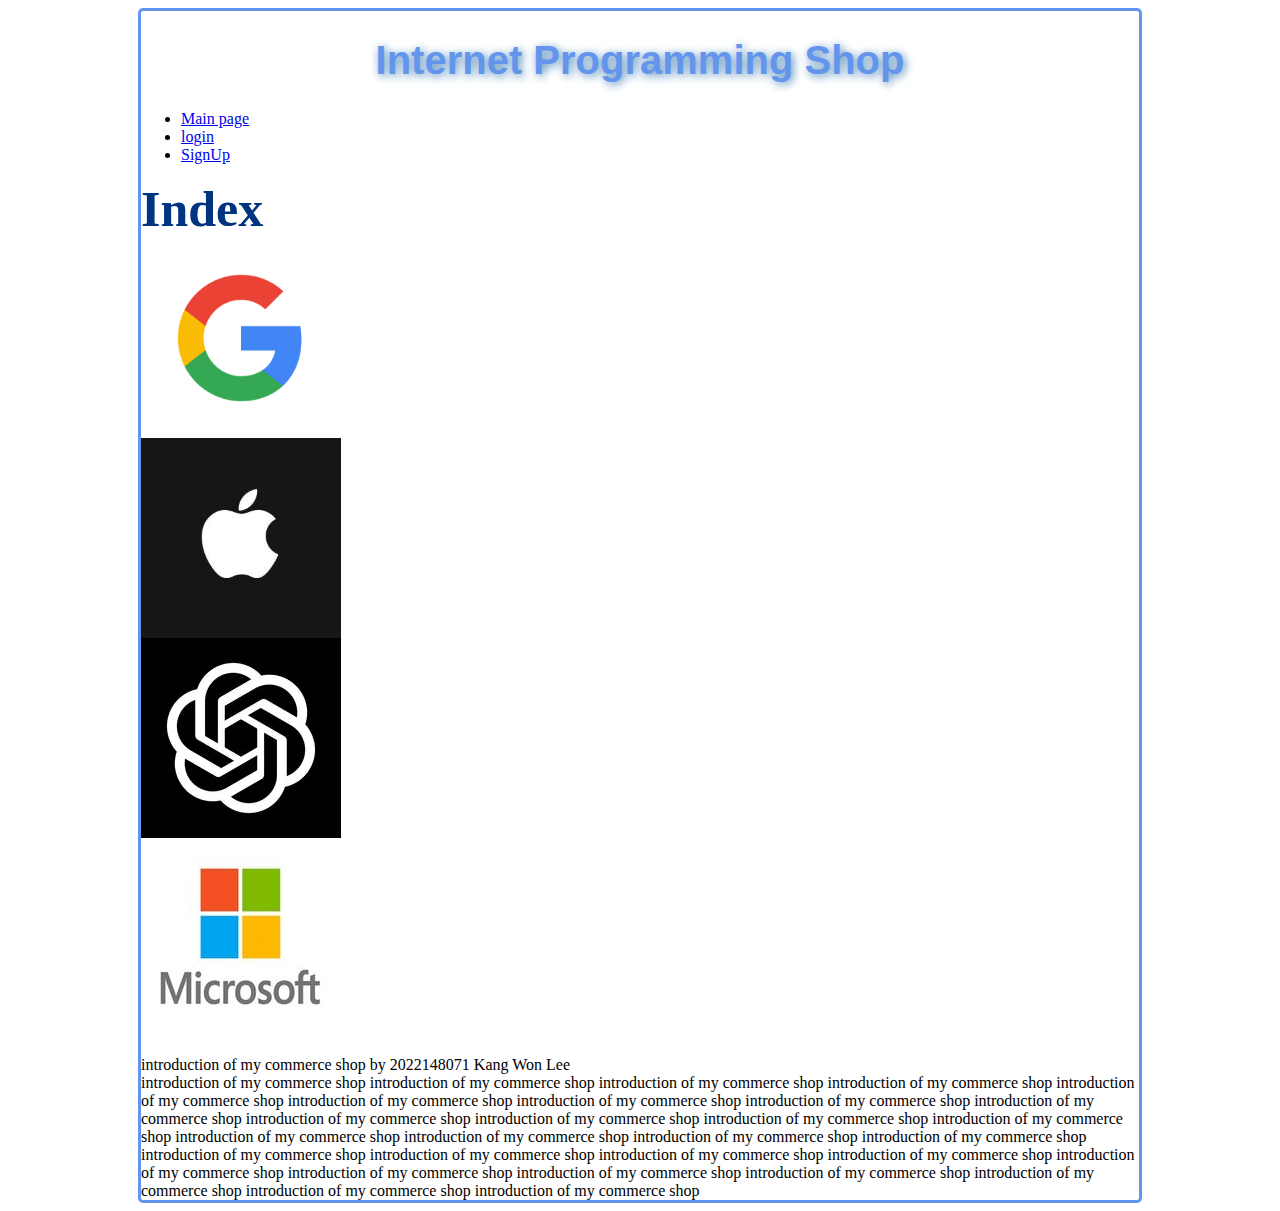
<file: LAB3/index.html>
<!DOCTYPE HTML>
<html>
    <head>
        <link rel = "stylesheet" href = "main.css" type = "text/css">
        <meta charset = "UTF-8"/>
        <title>E-Commerce Shop</title>
        <h1 class = "h1">Internet Programming Shop</h1>
    </head>
    <body>


        <nav>
            <ul>
                <li><a class = "current" href = "index.html">Main page</a></li>
                <li><a href = "login.html">login</a></li>
                <li><a href = "signup.html">SignUp</a></li>
            </ul>
        </nav>


        <div class = "outline">
            <div class = "box1">
                <div class = "index">Index</div>



                <div class = "cont1">
                    <a href="#;" class="banner_img">
                        <img src = "google.png" alt="apple" class = "image"/>
                        <p class = "hover_text">Google</p>
                    </a>
                </div>



                <div class = "cont2">
                    <a href="#;" class="banner_img">
                        <img src = "apple.png" alt="apple" class = "image"/>
                        <p class = "hover_text">Apple</p>
                    </a>
                </div>



                <div class = "cont3">
                    <a href="#;" class="banner_img">
                        <img src = "gpt.png" alt="Open AI" class = "image"/>
                        <p class = "hover_text">Open AI</p>
                    </a>
                </div>


                <div class = "cont4">
                    <a href="#;" class="banner_img">
                        <img src = "microsoft.png" alt="Microsoft" class = "image"/>
                        <p class = "hover_text">Microsoft</p>
                    </a>
                </div>
            </div>
            <br>
            <div class = "box2">
                <div class = "strong">introduction of my commerce shop by 2022148071 Kang Won Lee</div>
                <div class = "column">
                    introduction of my commerce shop
                    introduction of my commerce shop
                    introduction of my commerce shop
                    introduction of my commerce shop
                    introduction of my commerce shop
                    introduction of my commerce shop
                    introduction of my commerce shop
                    introduction of my commerce shop
                    introduction of my commerce shop
                    introduction of my commerce shop
                    introduction of my commerce shop
                    introduction of my commerce shop
                    introduction of my commerce shop
                    introduction of my commerce shop
                    introduction of my commerce shop
                    introduction of my commerce shop
                    introduction of my commerce shop
                    introduction of my commerce shop
                    introduction of my commerce shop
                    introduction of my commerce shop
                    introduction of my commerce shop
                    introduction of my commerce shop
                    introduction of my commerce shop
                    introduction of my commerce shop
                    introduction of my commerce shop
                    introduction of my commerce shop
                    introduction of my commerce shop
                    introduction of my commerce shop


                </div>
            </div>
        </div>


    </body>
</html>
</file>
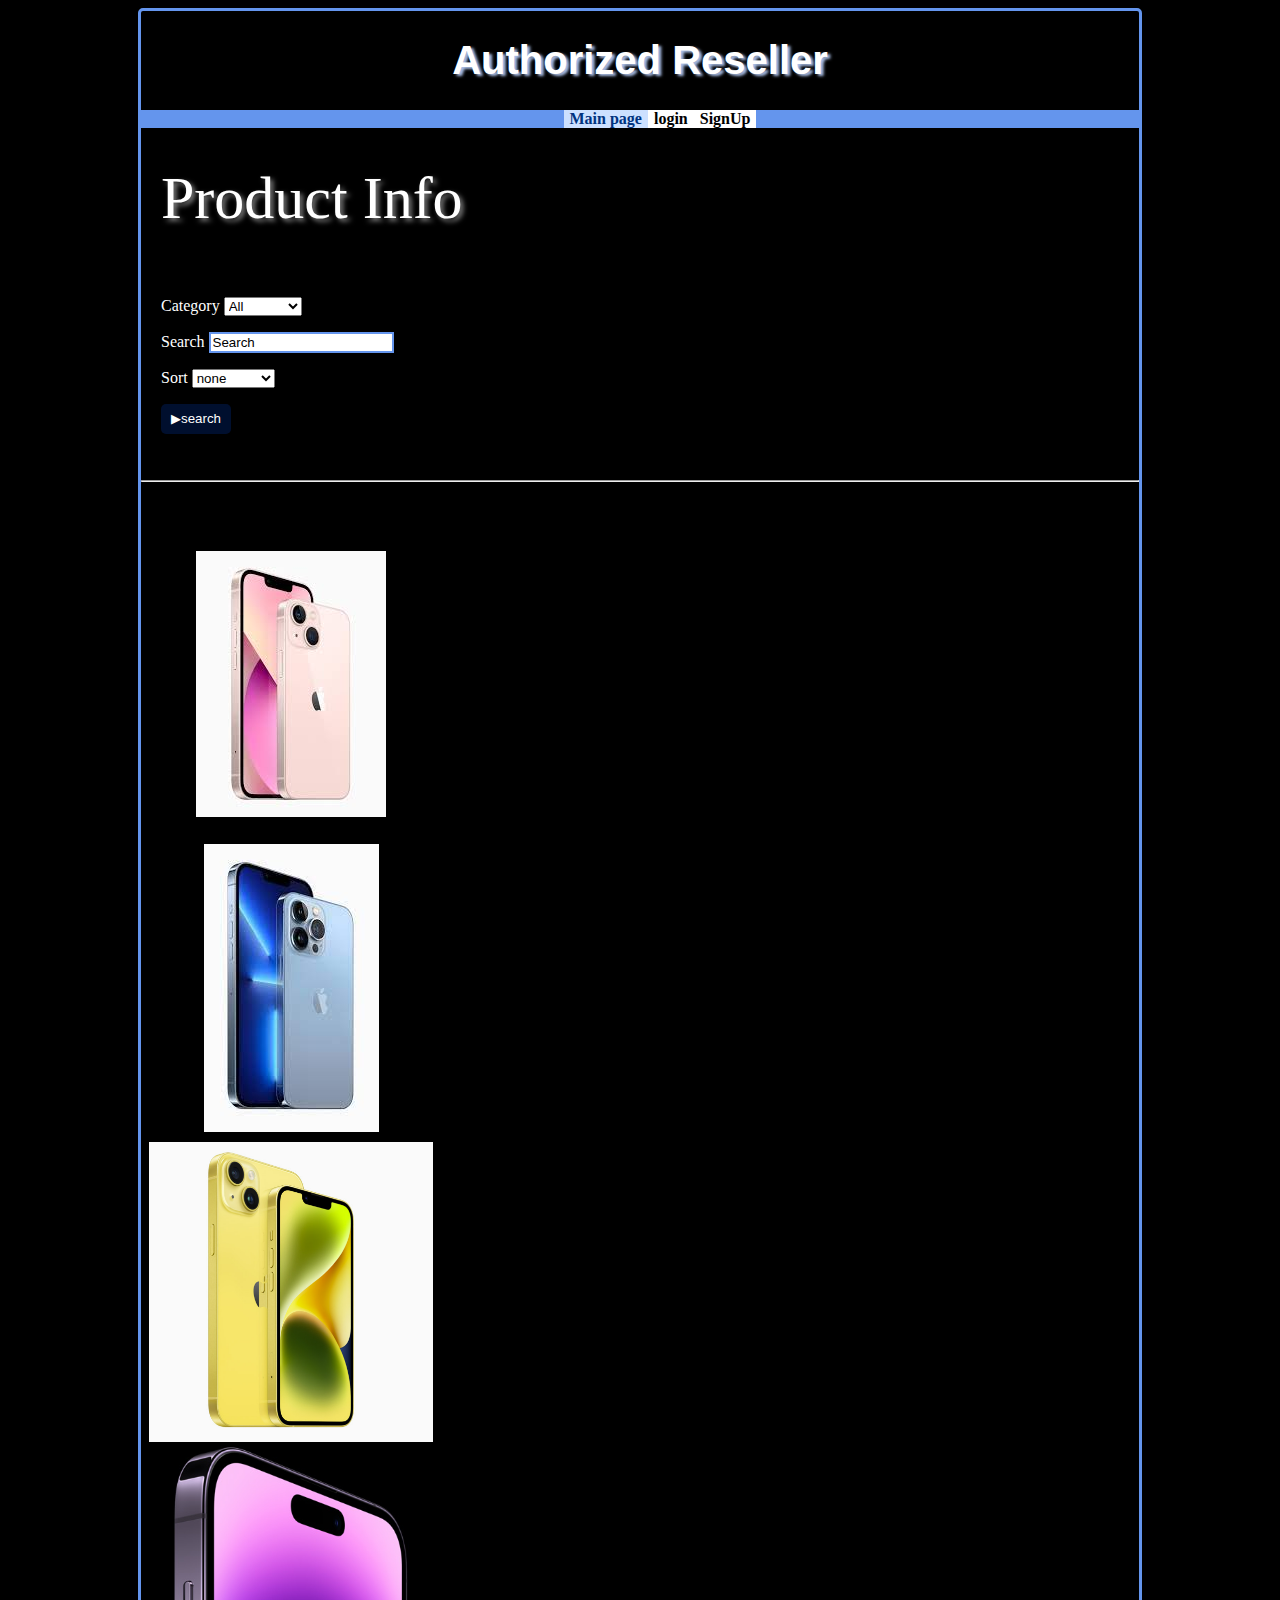
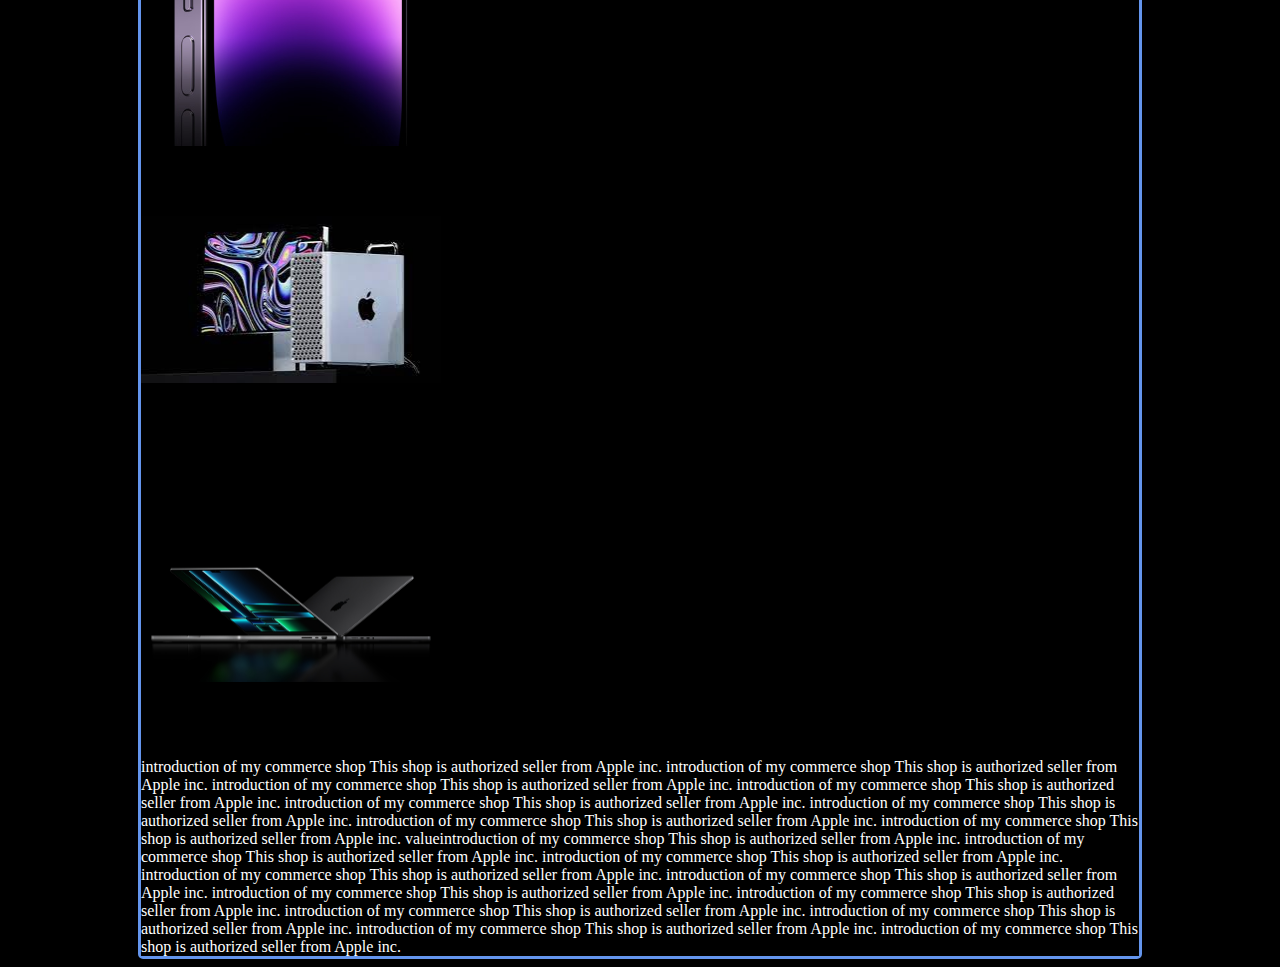
<file: LAB4/index.html>
<!DOCTYPE HTML>
<html>
    <head>
        <link rel = "stylesheet" href = "main.css" type = "text/css">
        <meta charset = "UTF-8"/>
        <title>E-Electronic Shop</title>
        <h1 class = "h1">Authorized Reseller</h1>
    
        <script>
            document.addEventListener('DOMContentLoaded', function() {
                fetch('product.json')
                    .then(response => response.json())
                    .then(json => base(json))
                    .catch(error => {
                        console.log(error)
                    });
                });
    
            function base(data) {
    
                var product = data;
                init(data);
    
                function init(data) {
                    const itemarea = document.querySelector(".mainarea");
                    function categorizing(e) {
                        e.preventDefault();
 
                        product = [];
                        const type = document.getElementById("category").value;
                        const keyword = document.getElementById("search_keyword").value;
                        const tosort = document.getElementById("sort").value;
    
                        console.log(type, keyword);
    

                        if (type == "All") {        //키워드 검색
                            if (keyword == "Search") { product = data; }
                            else {
                                for (let i = 0; i < data.length; i++) {
                                    if (data[i].contents.toLowerCase().includes(keyword.toLowerCase())) {
                                        product.push(data[i]);
                                    }
                                }
                            }
                        }
                        else {                      //키워드 안 건드리고 카테고리 검색
                            if (keyword == "Search") {
                                for (let i = 0; i < data.length; i++) {
                                    if (data[i].type.toLowerCase() == type.toLowerCase()) { product.push(data[i]); }
                                }
                            }
                            else {                  //키워드 건드리고 카테고리 검색
                                for (let i = 0; i < data.length; i++) {
                                    if (data[i].type.toLowerCase() == type.toLowerCase() || data[i].contents.toLowerCase().includes(keyword.toLowerCase())) {
                                        product.push(data[i]);
                                    }
                                }
                            }
                        }

                        reset_items();
                        // 결과가 없을 때
                        if (product.length == 0) {
                            const p = document.createElement('p');
                            p.id = "No result. Sorry.";
                            p.innerHTML = "Nothing Categorized.";
                            itemarea.appendChild(p);
                        }


                        show_init(product);
                    }
    
                    show_init(data);
                    document.querySelector("#search_items").onclick = categorizing;
    

                    function show_init(product) {
                        for (let i = 0; i < product.length; i++) {
                            if (i < 6) {
                                let div = document.createElement('div');
                                let img = document.createElement('img');
                                
                                div.className = 'item';
                                div.id = 'item ' + product[i].name;
                                div.addEventListener('click', showContents);
    
                                img.id = 'phot ' + product[i].name;
                                img.src = product[i].img;
                                img.alt = product[i].contents;
                                
                                itemarea.appendChild(div);
                                div.appendChild(img);
                            }
                        }
                        
                    }
    

                    function reset_items() {
                        while (itemarea.hasChildNodes()) {
                            itemarea.removeChild(itemarea.firstChild);
                        }
                    }
    
                    
                }
    
                function showContents(e) {
                        // Show items when click event happens
                        let product_name = e.currentTarget.id.substr(5);
                        if (document.getElementById('phot ' + product_name).style.opacity != 0.4) {
                            for (let i = 0; i < data.length; i++) {
                                if (product_name == data[i].name) {
                                    document.getElementById('phot ' + product_name).style.opacity = 0.4;
                                    let elem = document.createElement('p');
                                    elem.innerHTML = data[i].contents + " <br> " + data[i].price;
                                    document.getElementById('item ' + product_name).appendChild(elem);
                                    elem.style.textAlign = "center";
                                    elem.style.position = "relative";
                                    elem.style.top = "-30%";
                                    elem.style.backgroundColor = "rgba(255,255,255,0.2)";
                                    break;
                                }
                            }
                        }
                        
                    }
                window.onscroll = () => {
                    if (window.innerHeight + window.scrollY >= document.body.offsetHeight) {

                        let elem_num = document.querySelector(".mainarea").childElementCount;
                        let new_product = product.slice(elem_num);

                        for (let i = 0; i < new_product.length; i++) {
                            if (i < 6) {
                                let div = document.createElement('div');
                                let img = document.createElement('img');
                                
                                div.className = 'item';
                                div.id = 'item ' + new_product[i].name;
                                div.addEventListener('click', showContents);
    
                                img.id = 'phot ' + new_product[i].name;
                                img.src = new_product[i].img;
                                img.alt = new_product[i].contents;
                                
                                document.querySelector(".mainarea").appendChild(div);
                                div.appendChild(img);
                            }
                        }
                    }
                }
            }
    
        </script>
    </head>

    <body>


        <nav>
            <ul>
                <li><a class = "current" href = "index.html">Main page</a></li>
                <li><a href = "login.html">login</a></li>
                <li><a href = "signup.html">SignUp</a></li>
            </ul>
        </nav>


        <div class = "outline">


            <div class = "box1">
                <div class = "index">Product Info</div>
                <div>
                    <aside>
                        <form>
                            <p class="filter_items"style='color:white'>
                                Category
                                <select list="type" id="category">
                                    <option selected>All</option>
                                    <option>Iphone</option>
                                    <option>Mac</option>
                                    <option>MacBook</option>
                                    <option>Watch</option>
                                </select>
                                <br />
                                Search  
                                <input tpye="text" id="search_keyword" value="Search"/> 
                                <br />
                                Sort
                                <select list="type" id="sort">
                                    <option selected>none</option>
                                    <option>High-price</option>
                                    <option>Low-price</option>
                                </select>
                                <br />
                                <button id="search_items"> ▶search </button>
                                <hr>
                            </p>
                        </form>
                    </aside>
                </div>

            </div>
            <br>
            <div class = "box2">
                <div class = "mainarea">introduction of my commerce shop by 2022148071 Kang Won Lee</div>
                <div class = "column" style = 'color:white'>
                    introduction of my commerce shop
                    This shop is authorized seller
                    from Apple inc.
                    introduction of my commerce shop
                    This shop is authorized seller
                    from Apple inc.
                    introduction of my commerce shop
                    This shop is authorized seller
                    from Apple inc.
                    introduction of my commerce shop
                    This shop is authorized seller
                    from Apple inc.
                    introduction of my commerce shop
                    This shop is authorized seller
                    from Apple inc.
                    introduction of my commerce shop
                    This shop is authorized seller
                    from Apple inc.
                    introduction of my commerce shop
                    This shop is authorized seller
                    from Apple inc.
                    introduction of my commerce shop
                    This shop is authorized seller
                    from Apple inc.
                    valueintroduction of my commerce shop
                    This shop is authorized seller
                    from Apple inc.
                    introduction of my commerce shop
                    This shop is authorized seller
                    from Apple inc.
                    introduction of my commerce shop
                    This shop is authorized seller
                    from Apple inc.
                    introduction of my commerce shop
                    This shop is authorized seller
                    from Apple inc.
                    introduction of my commerce shop
                    This shop is authorized seller
                    from Apple inc.
                    introduction of my commerce shop
                    This shop is authorized seller
                    from Apple inc.
                    introduction of my commerce shop
                    This shop is authorized seller
                    from Apple inc.
                    introduction of my commerce shop
                    This shop is authorized seller
                    from Apple inc.
                    introduction of my commerce shop
                    This shop is authorized seller
                    from Apple inc.
                    introduction of my commerce shop
                    This shop is authorized seller
                    from Apple inc.
                    introduction of my commerce shop
                    This shop is authorized seller
                    from Apple inc.
                </div>
            </div>
        </div>
    </body>
</html>
</file>
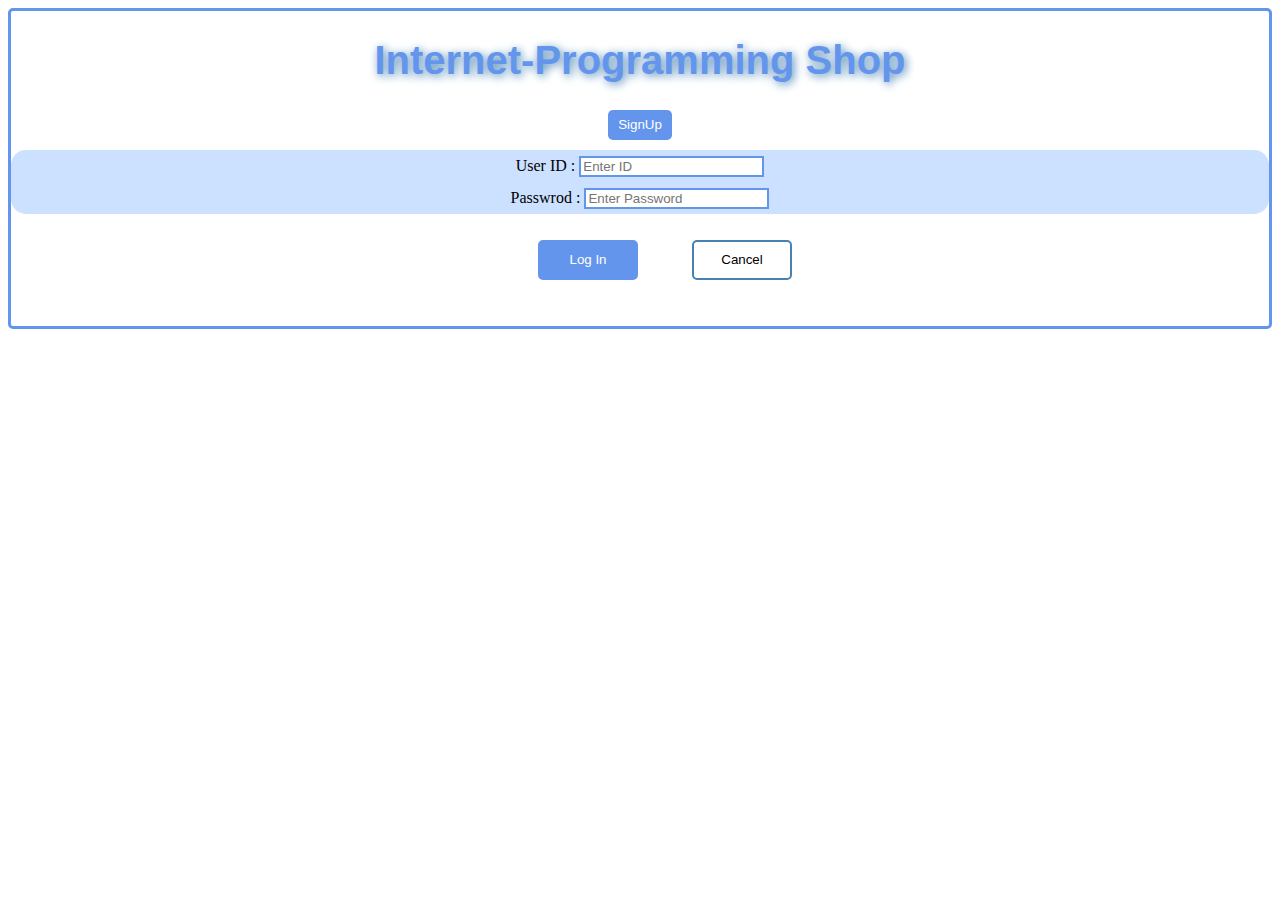
<file: LAB2/login.html>
<!DOCTYPE html>
<html>
    <link rel="stylesheet" type = "text/css" href="main.css">
    <head>
        <meta charset = "UTF-8">

        <h1> Internet-Programming Shop </h1>

    </head>

    <body>
        <div id = "align" >
            <button type = "button" onclick="window.open('signup.html');">SignUp</button>
        </div>
        <div id = "align" class = "bground">
            <label>User ID : <input name = "id" type = "id"
                placeholder= "Enter ID" autocomplete = "on">
            </label><br>
            <label>Passwrod : <input name = "password" type = "password"
                placeholder= "Enter Password">
            </label><br>
        </p>
        </div>
        
        <p id = "align">
            <input id = "submit" type = "submit" value = "Log In" />
            <input id = "reset"type = "reset" value = "Cancel" /> 
        </p>

    </body>
</html>
</file>
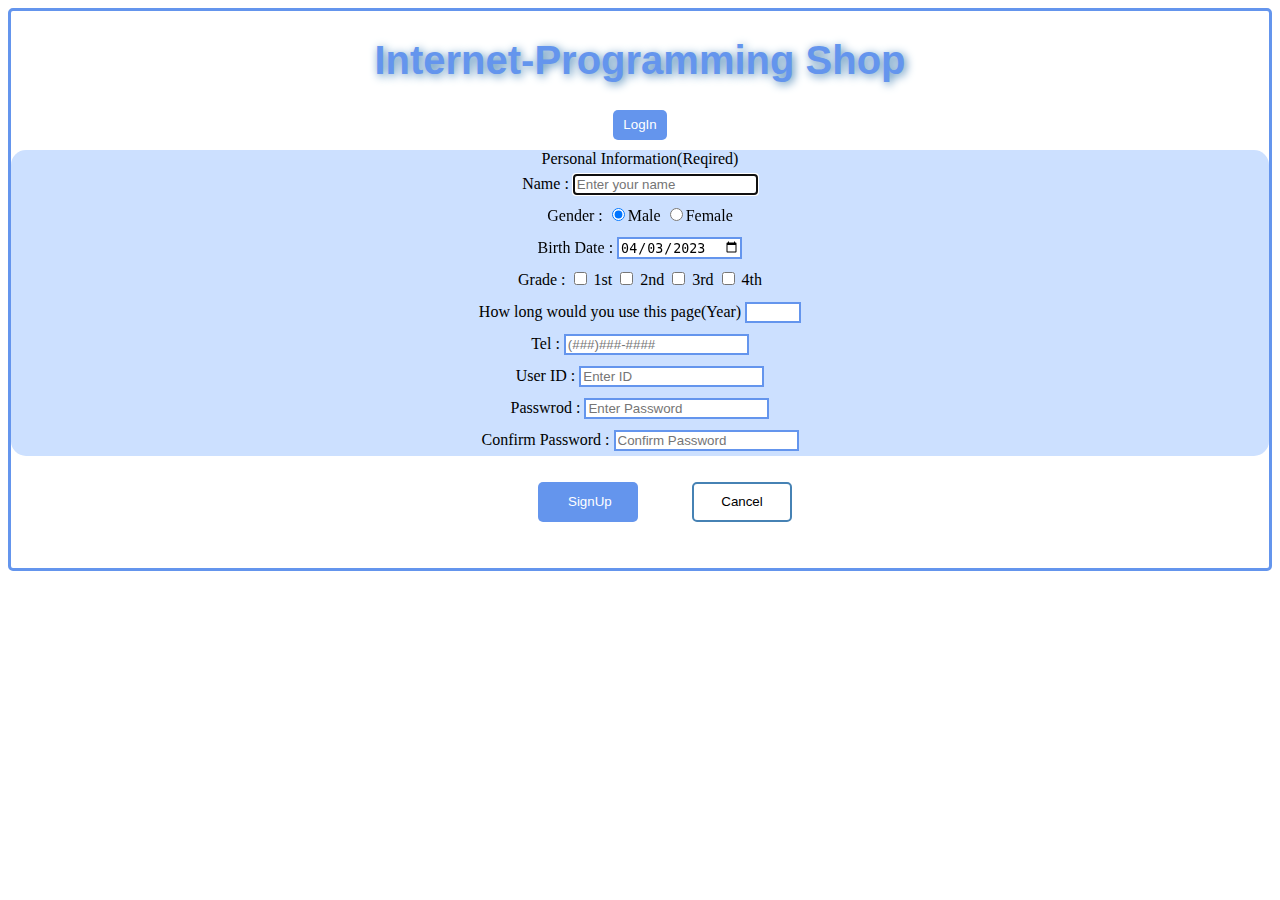
<file: LAB2/signup.html>
<!DOCTYPE html>
<html>
    <link rel="stylesheet" type = "text/css" href="main.css">
    <head>
        <meta charset = "UTF-8">

        <h1> Internet-Programming Shop </h1>

    </head>

    <body>
        <div id = "align">
            <button type = "button" onclick="window.open('login.html');">LogIn</button>
        </div>
        <form>
            <p id = "align" class = "bground">Personal Information(Reqired)<br>

                <label>Name : <input name = "name" type = "name" 
                    placeholder = "Enter your name" autofocus>
                </label><br>

                <label>Gender : 
                    <input name = "gender" type = "radio" value = "male" checked>Male
                    <input name = "gender" type = "radio" value = "female">Female
                </label><br>

                <label>Birth Date : <input name = "date" type = "date" value = '2023-04-03' required/>
                </label><br>

                <label>Grade : 
                    <input name = "grade" type = "checkbox" value = "1"> 1st
                    <input name = "grade" type = "checkbox" value = "2"> 2nd
                    <input name = "grade" type = "checkbox" value = "3"> 3rd
                    <input name = "grade" type = "checkbox" value = "4"> 4th
                </label><br>
                
                <label>How long would you use this page(Year)
                    <input name  = "peroid" type = "number" min = "1" max = "30" step = "1">
                </label><br>
                <label>Tel : <input name = "tel" type = "tel"
                    placeholder = "(###)###-####">
                </label><br>
                <label>User ID : <input name = "id" type = "id"
                    placeholder= "Enter ID" autocomplete = "on">
                </label><br>
                <label>Passwrod : <input name = "password" type = "password"
                    placeholder= "Enter Password">
                </label><br>
                <label>Confirm Password : <input name = "id" type = "id"
                    placeholder= "Confirm Password">
                </label><br>
            </p>
            <p id = "align">
                <input id = "submit" type = "submit" value = "SignUp">
                <input id = "reset" type = "reset" value = "Cancel"> 
            </p>
        </form>


    </body>
</html>
</file>
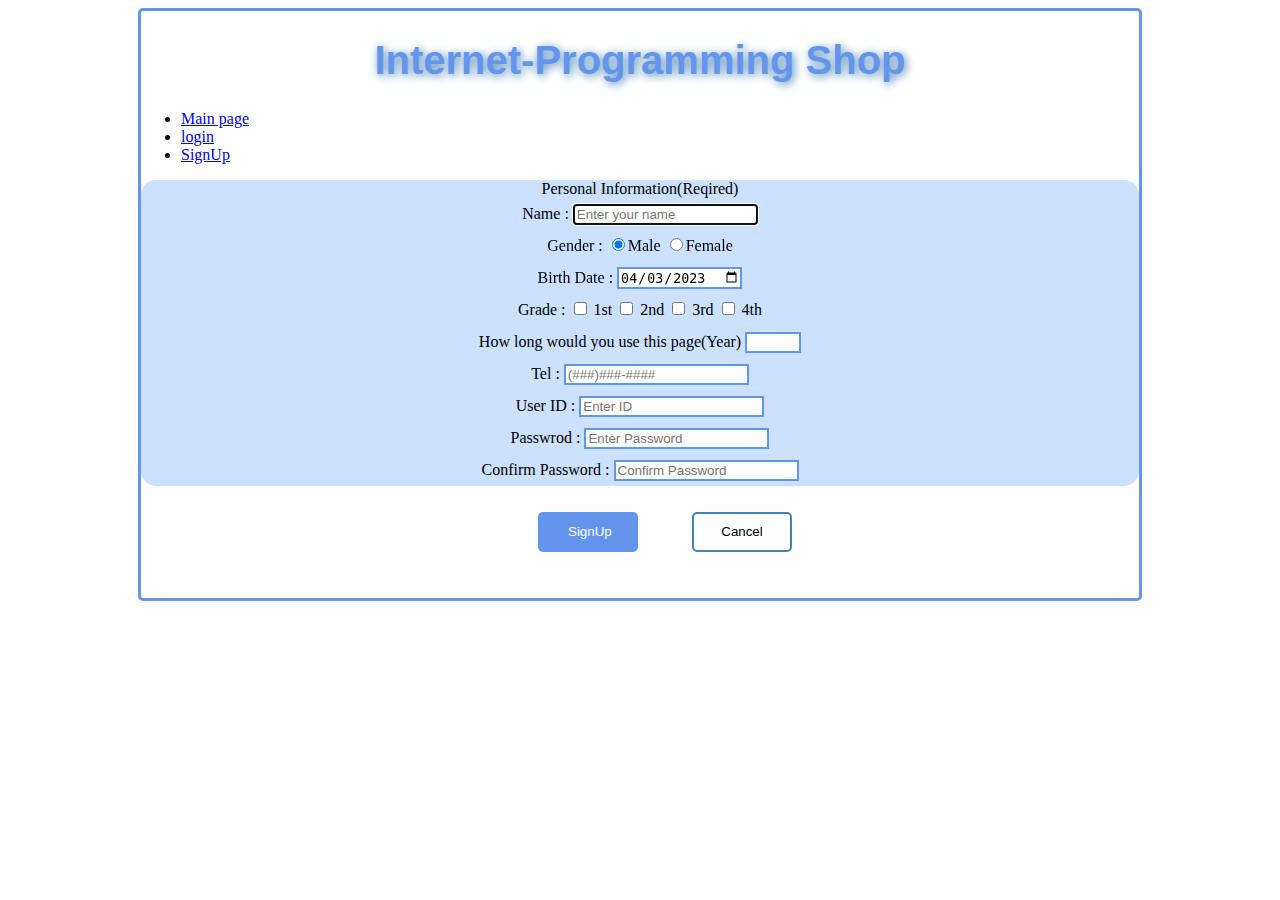
<file: LAB3/signup.html>
<!DOCTYPE html>
<html>
    <link rel="stylesheet" type = "text/css" href="main.css">
    <head>
        <meta charset = "UTF-8">

        <h1> Internet-Programming Shop </h1>

    </head>

    <body>
        <nav>
            <ul>
                <li><a class = "current" href = "index.html">Main page</a></li>
                <li><a href = "login.html">login</a></li>
                <li><a href = "signup.html">SignUp</a></li>
            </ul>
        </nav>
        <form>
            <p id = "align" class = "bground">Personal Information(Reqired)<br>

                <label>Name : <input name = "name" type = "name" 
                    placeholder = "Enter your name" autofocus>
                </label><br>

                <label>Gender : 
                    <input name = "gender" type = "radio" value = "male" checked>Male
                    <input name = "gender" type = "radio" value = "female">Female
                </label><br>

                <label>Birth Date : <input name = "date" type = "date" value = '2023-04-03' required/>
                </label><br>

                <label>Grade : 
                    <input name = "grade" type = "checkbox" value = "1"> 1st
                    <input name = "grade" type = "checkbox" value = "2"> 2nd
                    <input name = "grade" type = "checkbox" value = "3"> 3rd
                    <input name = "grade" type = "checkbox" value = "4"> 4th
                </label><br>
                
                <label>How long would you use this page(Year)
                    <input name  = "peroid" type = "number" min = "1" max = "30" step = "1">
                </label><br>
                <label>Tel : <input name = "tel" type = "tel"
                    placeholder = "(###)###-####">
                </label><br>
                <label>User ID : <input name = "id" type = "id"
                    placeholder= "Enter ID" autocomplete = "on">
                </label><br>
                <label>Passwrod : <input name = "password" type = "password"
                    placeholder= "Enter Password">
                </label><br>
                <label>Confirm Password : <input name = "id" type = "id"
                    placeholder= "Confirm Password">
                </label><br>
            </p>
            <p id = "align">
                <input id = "submit" type = "submit" value = "SignUp">
                <input id = "reset" type = "reset" value = "Cancel"> 
            </p>
        </form>


    </body>
</html>
</file>
<file: LAB3/main.css>
html {max-width: 1020px;
    margin : auto;       
}

h1
{
    color : cornflowerblue; 
    font-family :Verdana, Geneva, Tahoma, sans-serif;
    font-size : 250%;
    text-shadow : 2px 2px 10px steelblue;
    text-align : center;
}

#submit
{
    width : 100px;
    height : 40px;
    border : 2px steelblue;
    border-radius :  5px;
    background-color: cornflowerblue; 
    color : white;
    margin: 10px 50px 30px 50px;
    padding: 10px 30px 10px 30px;
}

#reset
{
    width : 100px;
    height : 40px;
    border : 2px solid steelblue;
    border-radius :  5px;
    background-color: white;
    text-align : center;
}

.redirect
{
    text-decoration-line : none;
    color : steelblue;
    text-align : center;
    width : 100px;
    height : 25px;
    border : 1px solid steelblue;
    border-radius :  5px;
    background-color: white;
    margin: 0 0 50px 50px;

}

.bground
{
    background-color: #cce0ff;
    margin : auto;
    border-radius : 15px;
}
#now
{
    text-align : center;
    width : 100px;
    height : 25px;
    
    color : white;
    border : 1px solid steelblue;
    border-radius :  5px;
    background-color: cornflowerblue;
}

label
{
    line-height: 200%;
    
    
}

#align
{
    text-align : center;
}

body
{
    border : 3px solid cornflowerblue;
    border-radius: 5px;
}

input{
    border : 2px solid cornflowerblue;
}

button
{
    color : white;
    line-height: 150%;
    margin-bottom: 10px;
    border : 2px steelblue;
    border-radius :  5px;
    background-color: cornflowerblue;
    padding: 5px 10px 5px 10px;
}
.h1 {
    color : cornflowerblue;
    animation-duration : 2s;
    animation-name : slidein;
    text-align: center;
}
@keyframes slidein{
    from{
        margin-left : 100%;
        width : 300%
    }
    to{
        margin-left : 0%;
        width : 100%
    }
}


.index{
    color :#003380;
    font-size: 50px;
    font-weight: 600;
}

.banner_img{
  display:block;
  margin-left: auto;
  margin-right: auto;
  position: relative;
}
.banner_img:hover:after, .banner_img:hover > .hover_text
{
  display:block;
}
.banner_img:after,.hover_text{
  display:none;
}
.banner_img:after{
  content:'';
  position: absolute;
  top: 0;
  right: 0;
  bottom: 0;
  left: 0;
  background: rgba(0, 0, 0, 0.4);
  z-index: 5;
}
.banner_img {
  overflow: hidden;
}
.banner_img img{
    vertical-align: middle;
    height: 200px;
}
.banner_img:hover img{
  transform: scale(1.2);
  transition: 2s;
}
.hover_text {
  position: absolute;
  top: 50px;
  left: 50px;
  color: #fff;
  z-index: 20;
  font-weight: 600;
  font-size: 25px;
}








@media screen and (max-width : 480px){

    ul{ background-color: cornflowerblue;
        list-style-type: none;
        overflow: hidden;
        display: flex;
        flex-direction: column;
        justify-content: center;
    }
    li a{
        text-decoration: none;
        background-color: white;
        color: #000000;
        text-align: center;
        font-weight: bold;
    }
    li a.current {
        background-color: #cce0ff;
        color : #003380;
    }
    li a:hover:not(.current){
        background-color: rgba(191, 218, 255, 0.5);
        color: white;
    }
    .outline{
        background-color:rgba(191, 218, 255, 0.5);
    }
    
    .box1{
        display: flex;
        flex-direction: column;
        flex-wrap: wrap;
        margin-top: 2%;;
        margin-left: 7%;
        margin-right: 2%;
        margin-bottom: 2%;
    }
    
    .cont1{
        display: flex;
        flex-direction: column;
        flex-wrap: wrap;
        float : left;
        margin:1%;
    }
    .cont2{
        display: flex;
        flex-direction: column;
        flex-wrap: wrap;
        float : left;
        margin:1%;
    }
    .cont3{
        display: flex;
        flex-direction: row;
        flex-wrap: wrap;
        float : left;
        margin:1%;
    }
    .cont4{
        display: flex;
        flex-direction: row;
        flex-wrap: wrap;
        float : left;
        margin:1%;
    }
    .box2{
        clear:both;
        display: flex;
        flex-direction: column;
    }
    .column{
        column-count: 2;
        column-gap: 10px;
    }
}
@media screen and (min-width : 480px) and (max-width : 800px){
    ul{ background-color: cornflowerblue;
        list-style-type: none;
        overflow: hidden;
        display: flex;
        flex-direction: column;
        justify-content: center;
    }
    li a{
        text-decoration: none;
        background-color: white;
        color: #000000;
        text-align: center;
        font-weight: bold;
    }
    li a.current {
        background-color: #cce0ff;
        color : #003380;
    }
    li a:hover:not(.current){
        background-color: rgba(191, 218, 255, 0.5);
        color: white;
    }
    .outline{
        background-color:rgba(191, 218, 255, 0.5);
    }
    
    .box1{
        margin-top: 2%;;
        margin-left: 14%;
        margin-right: 2%;
        margin-bottom: 2%;
    }
    
    .cont1{
        display: flex;
        flex-direction: column;
        float : left;
        margin:1%;
    }
    .cont2{
        display: flex;
        flex-direction: column;
        float : left;
        margin:1%;
    }
    .cont3{
        display: flex;
        flex-direction: row;
        float : left;
        margin:1%;
    }
    .cont4{
        display: flex;
        flex-direction: row;
        float : left;
        margin:1%;
    }
    .box2{
        clear:both;
        display: flex;
        flex-direction: column;
    }
    .column{
        column-count: 2;
        column-gap: 30px;
    }
}
@media screen and (min-width : 801px) and (max-width : 1020px){
/*Navigation Var*/
ul{ background-color: cornflowerblue;
    list-style-type: none;
    overflow: hidden;
    display: flex;
    flex-direction: row;
    justify-content: center;
}
li a{
    text-decoration: none;
    background-color: white;
    color: #000000;
    text-align: center;
    font-weight: bold;
    padding : 6px;
}
li a.current {
    background-color: #cce0ff;
    color : #003380;
}
li a:hover:not(.current){
    background-color: rgba(191, 218, 255, 0.5);
    color: white;
}

.outline{
    background-color:rgba(191, 218, 255, 0.5);
}

.box1{

    margin-top: 2%;;
    margin-left: 7%;
    margin-right: 2%;
    margin-bottom: 2%;
}

.cont1{
    display: flex;
    flex-direction: column;
    flex-wrap: wrap;
    float : left;
    margin:1%;
}
.cont2{
    display: flex;
    flex-direction: column;
    flex-wrap: wrap;
    float : left;
    margin:1%;
}
.cont3{
    display: flex;
    flex-direction: column;
    float : left;
    margin:1%;
}
.cont4{
    display: flex;
    flex-direction: row;
    flex-wrap: wrap;
    float : left;
    margin:1%;
}
.box2{
    clear:both;
    display: flex;
    flex-direction: column;
}
.column{
    column-count: 3;
    column-gap: 30px;
}
}
</file>
<file: LAB4/main.css>
html {max-width: 1020px;
    margin : auto;
    background-color: black;
}

#submit
{
    width : 100px;
    height : 40px;
    border : 2px steelblue;
    border-radius :  5px;
    background-color: cornflowerblue; 
    color : white;
    margin: 10px 50px 30px 50px;
    padding: 10px 30px 10px 30px;
}

#reset
{
    width : 100px;
    height : 40px;
    border : 2px solid steelblue;
    border-radius :  5px;
    background-color: white;
    text-align : center;
}

.redirect
{
    text-decoration-line : none;
    color : steelblue;
    text-align : center;
    width : 100px;
    height : 25px;
    border : 1px solid steelblue;
    border-radius :  5px;
    background-color: white;
    margin: 0 0 50px 50px;

}

.bground
{
    background-color: #cce0ff;
    margin : auto;
    border-radius : 15px;
}
#now
{
    text-align : center;
    width : 100px;
    height : 25px;
    
    color : white;
    border : 1px solid steelblue;
    border-radius :  5px;
    background-color: cornflowerblue;
}

label
{
    line-height: 200%;
}

#align
{
    text-align : center;
}

body
{
    border : 3px solid cornflowerblue;
    border-radius: 5px;
}

input{
    border : 2px solid cornflowerblue;
}

.filter_items{
    padding:20px;
    background-color : black;
    color : white;
}
#search_keyword, #category, #sort{
    margin-top:8px;
    margin-bottom: 8px;
}
#search_items{
    margin-top:8px;
    background-color: rgb(0, 15, 46);
}
button
{
    color : white;
    line-height: 150%;
    margin-bottom: 10px;
    border : 2px steelblue;
    border-radius :  5px;
    background-color: cornflowerblue;
    padding: 5px 10px 5px 10px;
}
.h1 {
    color : white;
    animation-duration : 2s;
    animation-name : slidein;
    font-family :Verdana, Geneva, Tahoma, sans-serif;
    font-size : 250%;
    text-shadow : 3px 2px 3px rgb(172, 193, 233);
    text-align : center;
}
@keyframes slidein{
    from{
        margin-left : 100%;
        width : 300%
    }
    to{
        margin-left : 0%;
        width : 100%
    }
}

.index{
    padding:20px;
    color : White;
    font-size: 60px;
    font-weight: 400;
    text-shadow: 3px 3px 5px gray;
}


.outline{
    background-color:black;
}
ul{ background-color: cornflowerblue;
    list-style-type: none;
    overflow: hidden;
    display: flex;
    flex-direction: row;
    justify-content: center;
}
li a{
    text-decoration: none;
    background-color: white;
    color: #000000;
    text-align: center;
    font-weight: bold;
    padding : 6px;
}
li a.current {
    background-color: #cce0ff;
    color : #003380;
}
li a:hover:not(.current){
    background-color: rgba(191, 218, 255, 0.5);
    color: white;
}                                               /*Navigation Var*/

img{
    width : 300px;
    height : 300px;
    object-fit: scale-down;
}

@media screen and (max-width : 480px){

    ul{ background-color: cornflowerblue;
        list-style-type: none;
        overflow: hidden;
        display: flex;
        flex-direction: column;
        justify-content: center;
    }
    li a{
        text-decoration: none;
        background-color: white;
        color: #000000;
        text-align: center;
        font-weight: bold;
    }
    li a.current {
        background-color: #cce0ff;
        color : #003380;
    }
    li a:hover:not(.current){
        background-color: rgba(191, 218, 255, 0.5);
        color: white;
    }
    .column{
        column-count: 2;
        column-gap: 10px;
        font-style : white;
    }
}
@media screen and (min-width : 480px) and (max-width : 800px){
    ul{ background-color: cornflowerblue;
        list-style-type: none;
        overflow: hidden;
        display: flex;
        flex-direction: column;
        justify-content: center;
    }
    li a{
        text-decoration: none;
        background-color: white;
        color: #000000;
        text-align: center;
        font-weight: bold;
    }
    li a.current {
        background-color: #cce0ff;
        color : #003380;
    }
    li a:hover:not(.current){
        background-color: rgba(191, 218, 255, 0.5);
        color: white;
    }
    .column{
        column-count: 2;
        column-gap: 30px;
    }
}
@media screen and (min-width : 801px) and (max-width : 1020px){
    /*Navigation Var*/
    ul{ background-color: cornflowerblue;
        list-style-type: none;
        overflow: hidden;
        display: flex;
        flex-direction: row;
        justify-content: center;
    }
    li a{
        text-decoration: none;
        background-color: white;
        color: #000000;
        text-align: center;
        font-weight: bold;
        padding : 6px;
    }
    li a.current {
        background-color: #cce0ff;
        color : #003380;
    }
    li a:hover:not(.current){
        background-color: rgba(191, 218, 255, 0.5);
        color: white;
    }
    .column{
        column-count: 3;
        column-gap: 30px;
    }
}
</file>
<file: LAB2/main.css>
h1
{
    color : cornflowerblue; 
    font-family :Verdana, Geneva, Tahoma, sans-serif;
    font-size : 250%;
    text-shadow : 2px 2px 10px steelblue;
    text-align : center;
}

#submit
{
    width : 100px;
    height : 40px;
    border : 2px steelblue;
    border-radius :  5px;
    background-color: cornflowerblue; 
    color : white;
    margin: 10px 50px 30px 50px;
    padding: 10px 30px 10px 30px;
}

#reset
{
    width : 100px;
    height : 40px;
    border : 2px solid steelblue;
    border-radius :  5px;
    background-color: white;
    text-align : center;
}

.redirect
{
    text-decoration-line : none;
    color : steelblue;
    text-align : center;
    width : 100px;
    height : 25px;
    border : 1px solid steelblue;
    border-radius :  5px;
    background-color: white;
    margin: 0 0 50px 50px;

}

.bground
{
    background-color: #cce0ff;
    margin : auto;
    border-radius : 15px;
}
#now
{
    text-align : center;
    width : 100px;
    height : 25px;
    
    color : white;
    border : 1px solid steelblue;
    border-radius :  5px;
    background-color: cornflowerblue;
}

label
{
    line-height: 200%;
    
    
}

#align
{
    text-align : center;
}

body
{
    border : 3px solid cornflowerblue;
    border-radius: 5px;
}

input{
    border : 2px solid cornflowerblue;
}

button
{
    color : white;
    line-height: 150%;
    margin-bottom: 10px;
    border : 2px steelblue;
    border-radius :  5px;
    background-color: cornflowerblue;
    padding: 5px 10px 5px 10px;
}
</file>
